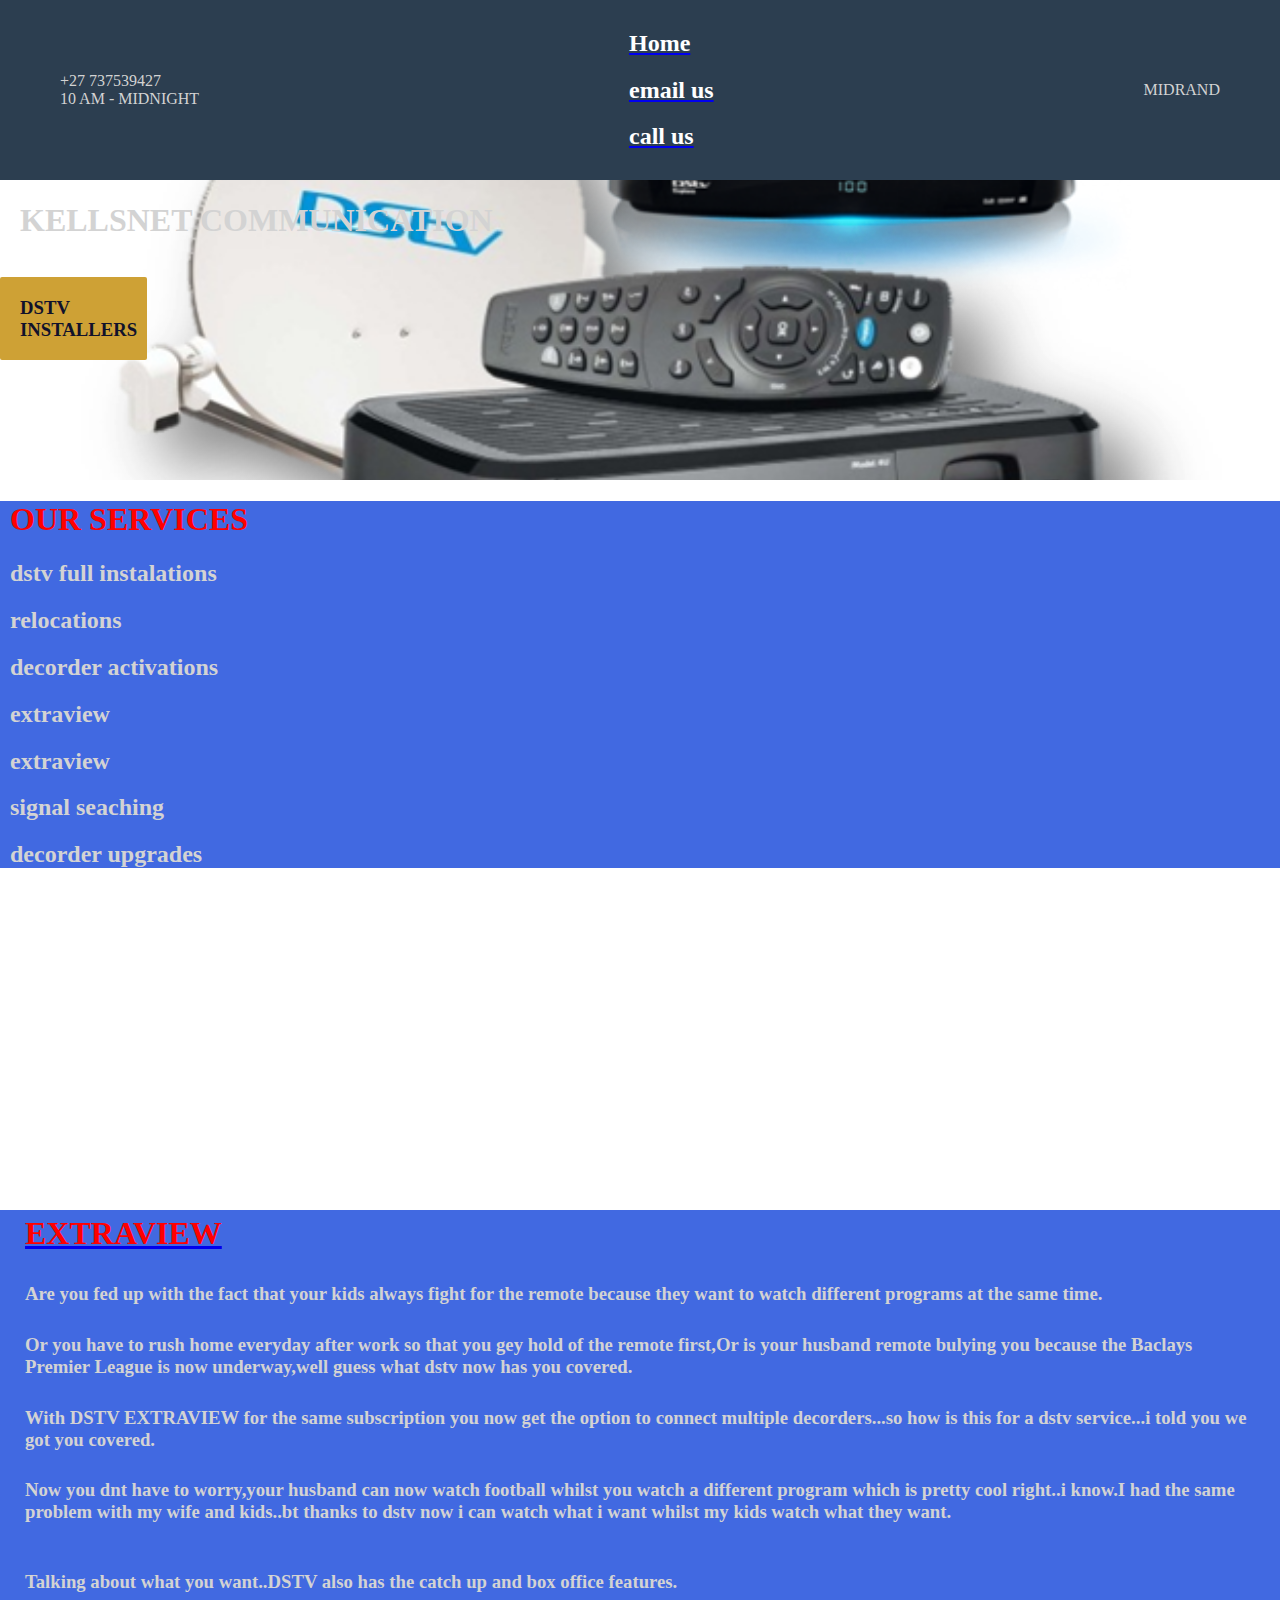
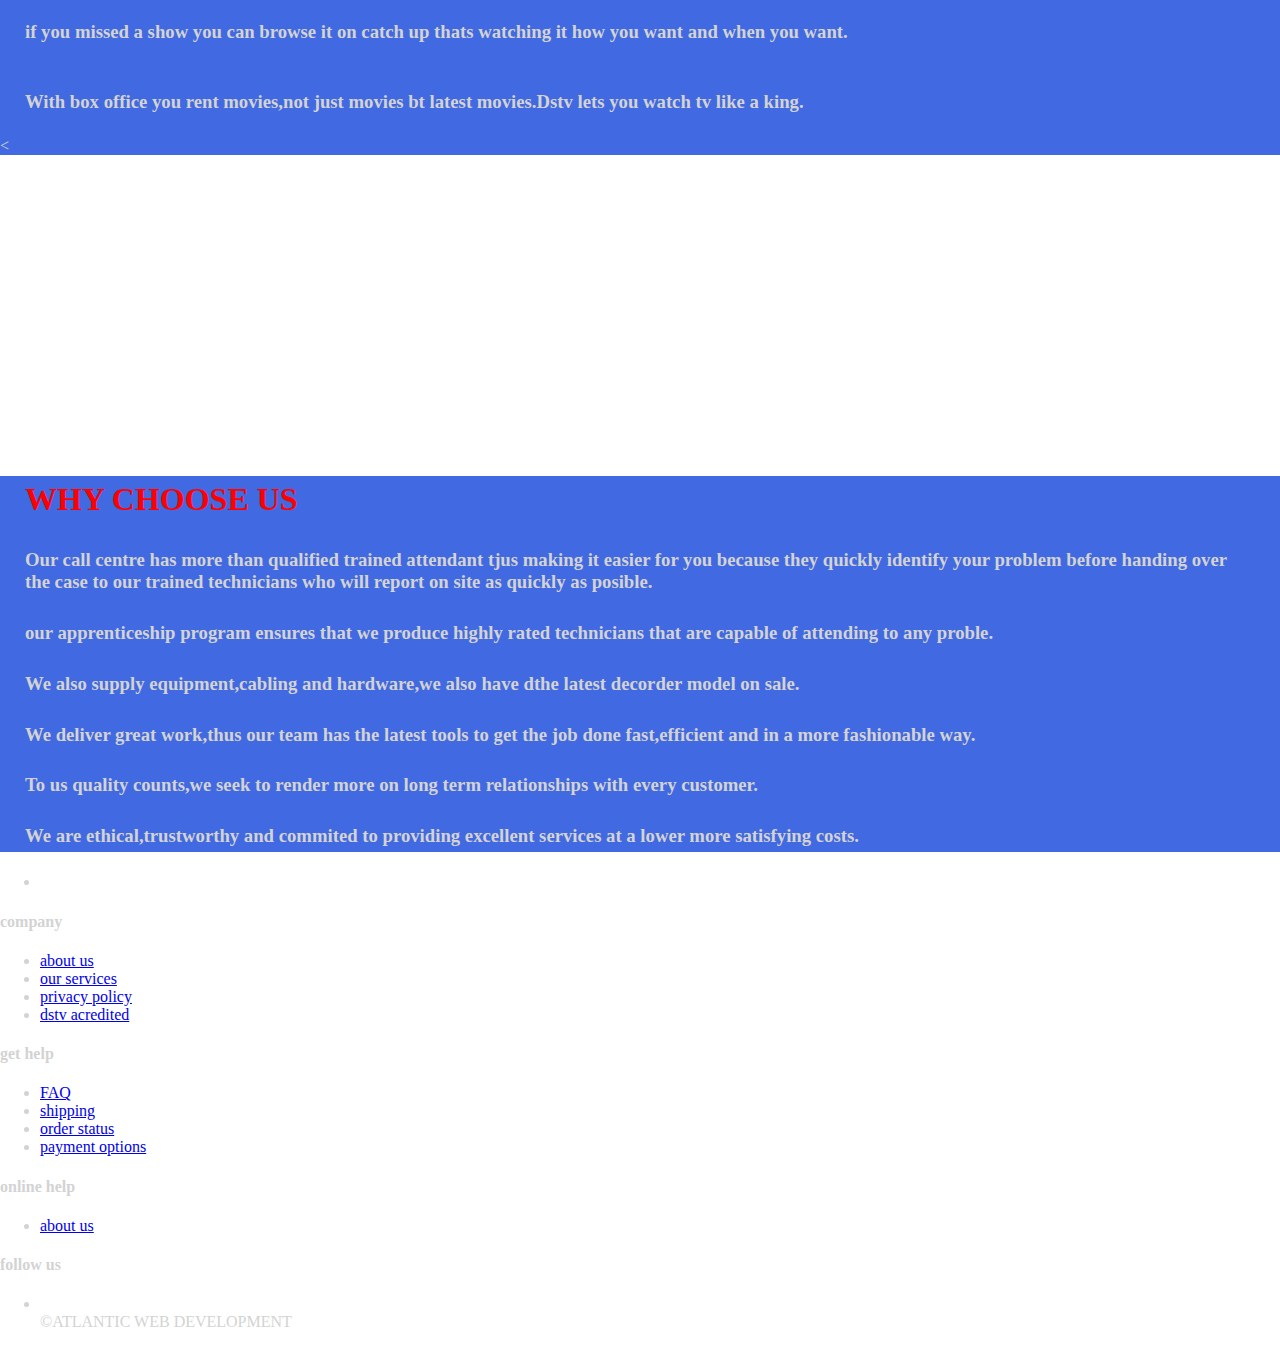
<file: index.html>
<!DOCTYPE html>
<html>
<head>
	<meta charset="utf-8">
	<title class="but">kellsnet communication</title>
	<meta name="viewport" content="width=device-width">
	<link rel="stylesheet" href="styles.css">
</head>
<body>

  <div class="navigation-wrapper">

    <div class="left-colunm">
    	<i class="fas fa-phone-volume"></i>

  <div class="adress-wrapper">
  	
  	+27 737539427 <br>
  	10 AM - MIDNIGHT
  </div>
   </div>
   

   <div>
	<div class="nav-link1"><a href="index.html"><h2>Home</h2></a></div>
	<div class="nav-link2"><a href="mailto:kellsnetdstv@gmail.com"><h2>email us</h2></a></div>
	
	<div class="nav-link4"><a href="tel:+27737539427"><h2>call us</h2></a></div>
   </div>

   <div class="contact-wrappers">
   	
   	MIDRAND
   </div>
</div>

   <div class="hero-section">
    	<div class="top-heading">
   		   <h1>KELLSNET COMMUNICATION</h1>
   		
    	</div>
       <div class="bottom-heading">
   		<h3>DSTV INSTALLERS</h3>

   </div>
</div>

<div class="features-section">
	<div class="colunm-wrapper">
		
			<div class="why"><p><h1> OUR SERVICES</h1></p></div>
      <p><h2>dstv full instalations</h2></p>
      <p><h2>relocations</h3></p>
      <p><h2>decorder activations</h2></p>
      <p><h2>extraview</h2></p>
       <p><h2>extraview</h2></p>
       <p><h2>signal seaching</h2></p>
       <p><h2>decorder upgrades</h2></p>
		</div>
		


</div>

<div class="hero-section2">
	<div class="top-heading2"></div>
	
</div>


 <div class="colunm-section2">
 	<div class="colunm-heading2">

 		<a href="extraview.html"><p><h1>EXTRAVIEW</h1></p></a>
 		<p><h3>Are you fed up with the fact that your kids always fight for the remote because they want to watch different programs at the same time.</h3></p>
 			<p><h3>Or you have to rush home everyday after work so that you gey hold of the remote first,Or is your husband remote bulying you because the  Baclays Premier League is now underway,well guess what dstv now has you covered.</h3></p>

 			<p><h3>With DSTV EXTRAVIEW for the same subscription you now get the option to connect multiple decorders...so how is this for a dstv service...i told you we got you covered.</h2></p>
 				<p><h3>Now you dnt have to worry,your husband can now watch football whilst you watch a different program which is pretty cool right..i know.I had the same problem with my wife and kids..bt thanks to dstv now i can watch what i want whilst my kids watch what they want.
	   <p><h3>Talking about what you want..DSTV also has the catch up and box office features.</h3></p>
	   <p><h3>if you missed a show you can browse it on catch up thats watching it how you want and when you want.
	 <p><h3>With box office you rent movies,not just movies bt latest movies.Dstv lets you watch tv like a king.</h3></p>
 		<

		
	</div>	
	</div>	

	  <div class="hero-section3">
	<div class="top-heading3"></div>
	
  </div>
   </div>

   <div class="hero-colunm3">
   	<p><h1>WHY CHOOSE US</h1></p>
   	<p><h3>Our call centre has more than qualified trained attendant tjus making it easier for you because they quickly identify your problem before handing over the case to our trained technicians who will report on site as quickly as posible.</h3></p>
   	<p><h3>our apprenticeship program ensures that we produce highly rated technicians that are capable of attending to any proble.</h3></p>
   	<p><h3>We also supply equipment,cabling and hardware,we also have dthe latest decorder model on sale.</h3></p>
   	<p><h3>We deliver great work,thus our team has the latest tools to get the job done fast,efficient and in a more fashionable way.</h3></p>
   	<p><h3>To us quality counts,we seek to render more on long term relationships with every customer.</h3></p>
   	<p><h3>We are ethical,trustworthy and commited to providing excellent services at a lower more satisfying costs.</h3></p>

   	
   </div>
   <footer class="footer">
		<div class="container">
			<div class="row">
				<div class="footer-col">
					<h4></h4>
					<ul>
						
					<li><a href="#"></a></li>
					</ul>
				</div>
				<div class="footer-col">
					<h4>company</h4>
					<ul>
						
					<li><a href="#">about us</a></li>
					<li><a href="#">our services</a></li>
					<li><a href="#">privacy policy</a></li>
					<li><a href="#">dstv acredited</a></li>
					</ul>
				</div>
			<div class="footer-col">
					<h4>get help</h4>
					<ul>
						
					<li><a href="#">FAQ</a></li>
					<li><a href="#">shipping</a></li>
					<li><a href="#">order status</a></li>
					<li><a href="#">payment options</a></li>
					</ul>
				</div>
				<div class="footer-col">
					<h4>online help</h4>
					<ul>
						
					
					<li><a href="#">about us</a></li>
					

					</ul>
				</div>
				<div class="footer-col">
					<h4>follow us</h4>
					<div class="social-links">
					<ul>
						
					<li><a href="#"></a></li>
					&copyATLANTIC WEB DEVELOPMENT


					</ul>
				</div>

			</div>
		</div>
	</footer>


</body>
</html>
</file>
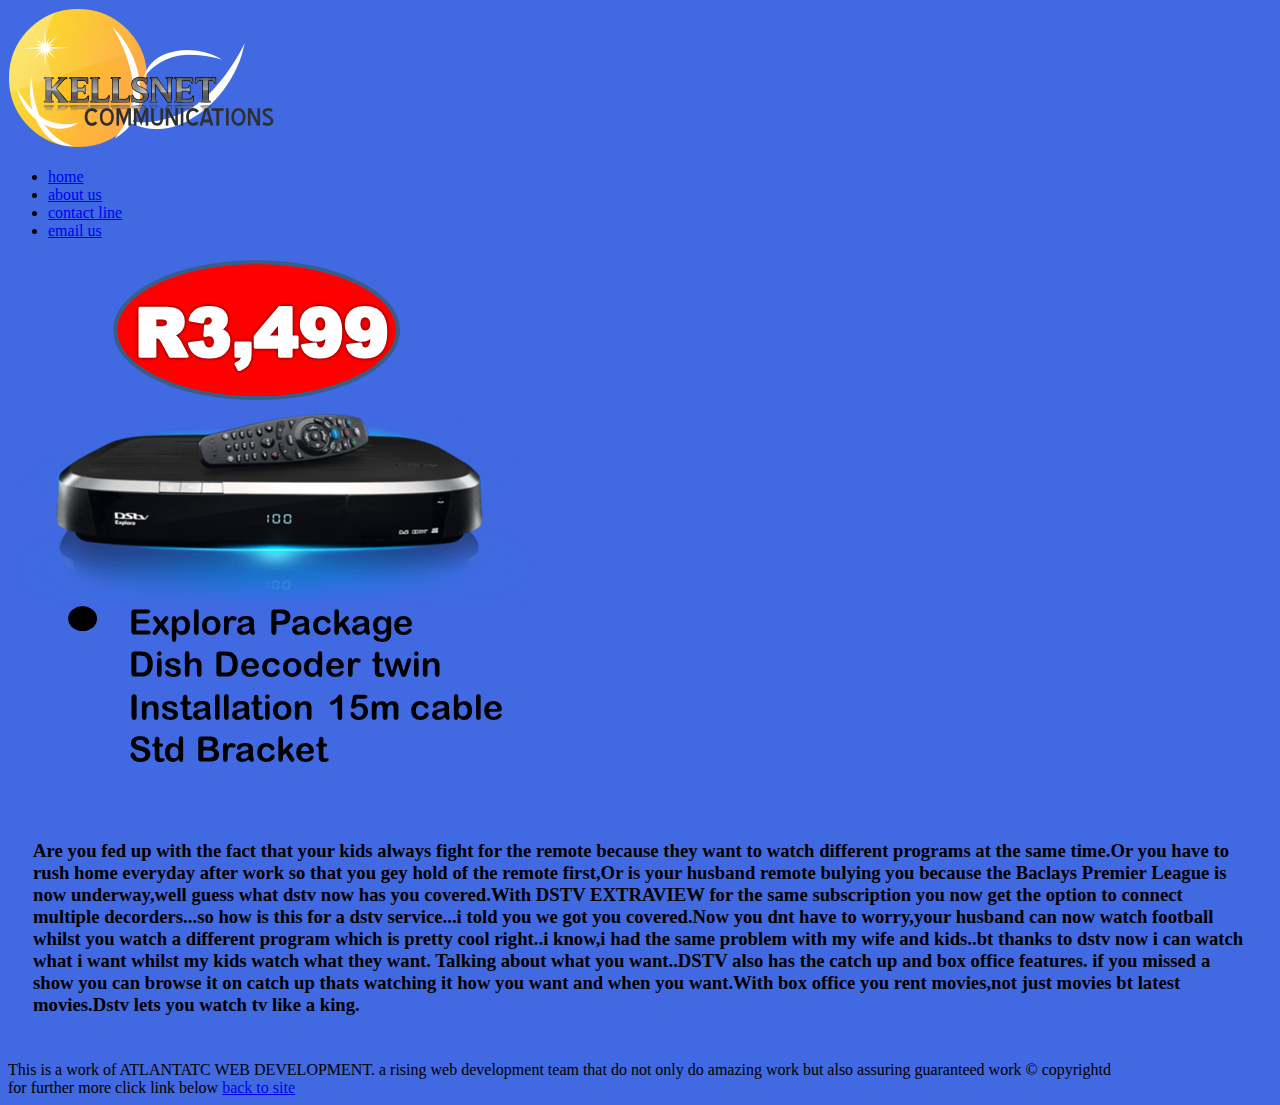
<file: extraview.html>
<!DOCTYPE html>
<html>
<head>
	<meta charset="utf-8">
	<title>extraview</title>
	<style>

   body{
   	background-color: royalblue;
   }
	

	}
	.logo{
		width: 200%;
		cursor: pointer;

	}

	}
     .navbar ul li{
	
      list-style: none;
	display: inline-block;
	margin: 0 20px;
	position: relative;

     }
     }

.navbar ul li:hover::after{
	width: 100%;}


		
		p { color: grey;font-size: 20px;width: 500px; }
		h1 {color: green;font-size: 36px;text-align: center;}
		.blue {color: blue;}
		h3{
			padding: 25px 25px;
		}
		
	</style>
</head>
<body>
   <div class="banner">
		<div class="navbar">
	
	<img src="KELLSNET LOGO 2.png" class="logo">
	<ul>
		<li><a href="index.html">home</a></li>
		<li><a href="about us.html">about us</a></li>
		<li><a href="tel:+27737539427">contact line</a></li>
		<li><a href="mailto:kellsnetdstv@gmail.com">email us</a></li>
		
	</ul>
</div>
</div>



	
	<p>
	   <img src="kisspng-dstv-installations-satellite-television-multichoic-5b333d8edb3704.2664886715300847508979.png" >
	   <h3>Are you fed up with the fact that your kids always fight for the remote because they want to watch different programs at the same time.Or you have to rush home everyday after work so that you gey hold of the remote first,Or is your husband remote bulying you because the  Baclays Premier League is now underway,well guess what dstv now has you covered.With DSTV EXTRAVIEW for the same subscription you now get the option to connect multiple decorders...so how is this for a dstv service...i told you we got you covered.Now you dnt have to worry,your husband can now watch football whilst you watch a different program which is pretty cool right..i know,i had the same problem with my wife and kids..bt thanks to dstv now i can watch what i want whilst my kids watch what they want.
	   Talking about what you want..DSTV also has the catch up and box office features.
	   if you missed a show you can browse it on catch up thats watching it how you want and when you want.With box office you rent movies,not just movies bt latest movies.Dstv lets you watch tv like a king.</h3>



	</p>
	This is a work of ATLANTATC WEB DEVELOPMENT.
	   a rising web development team that do not only do amazing work but also assuring guaranteed work

     &copy copyrightd

      <section>for further more click link below 
      	      <a href="index.html" titlelink quedxie de pres>back to site</a>
      </section>


</body>
</file>
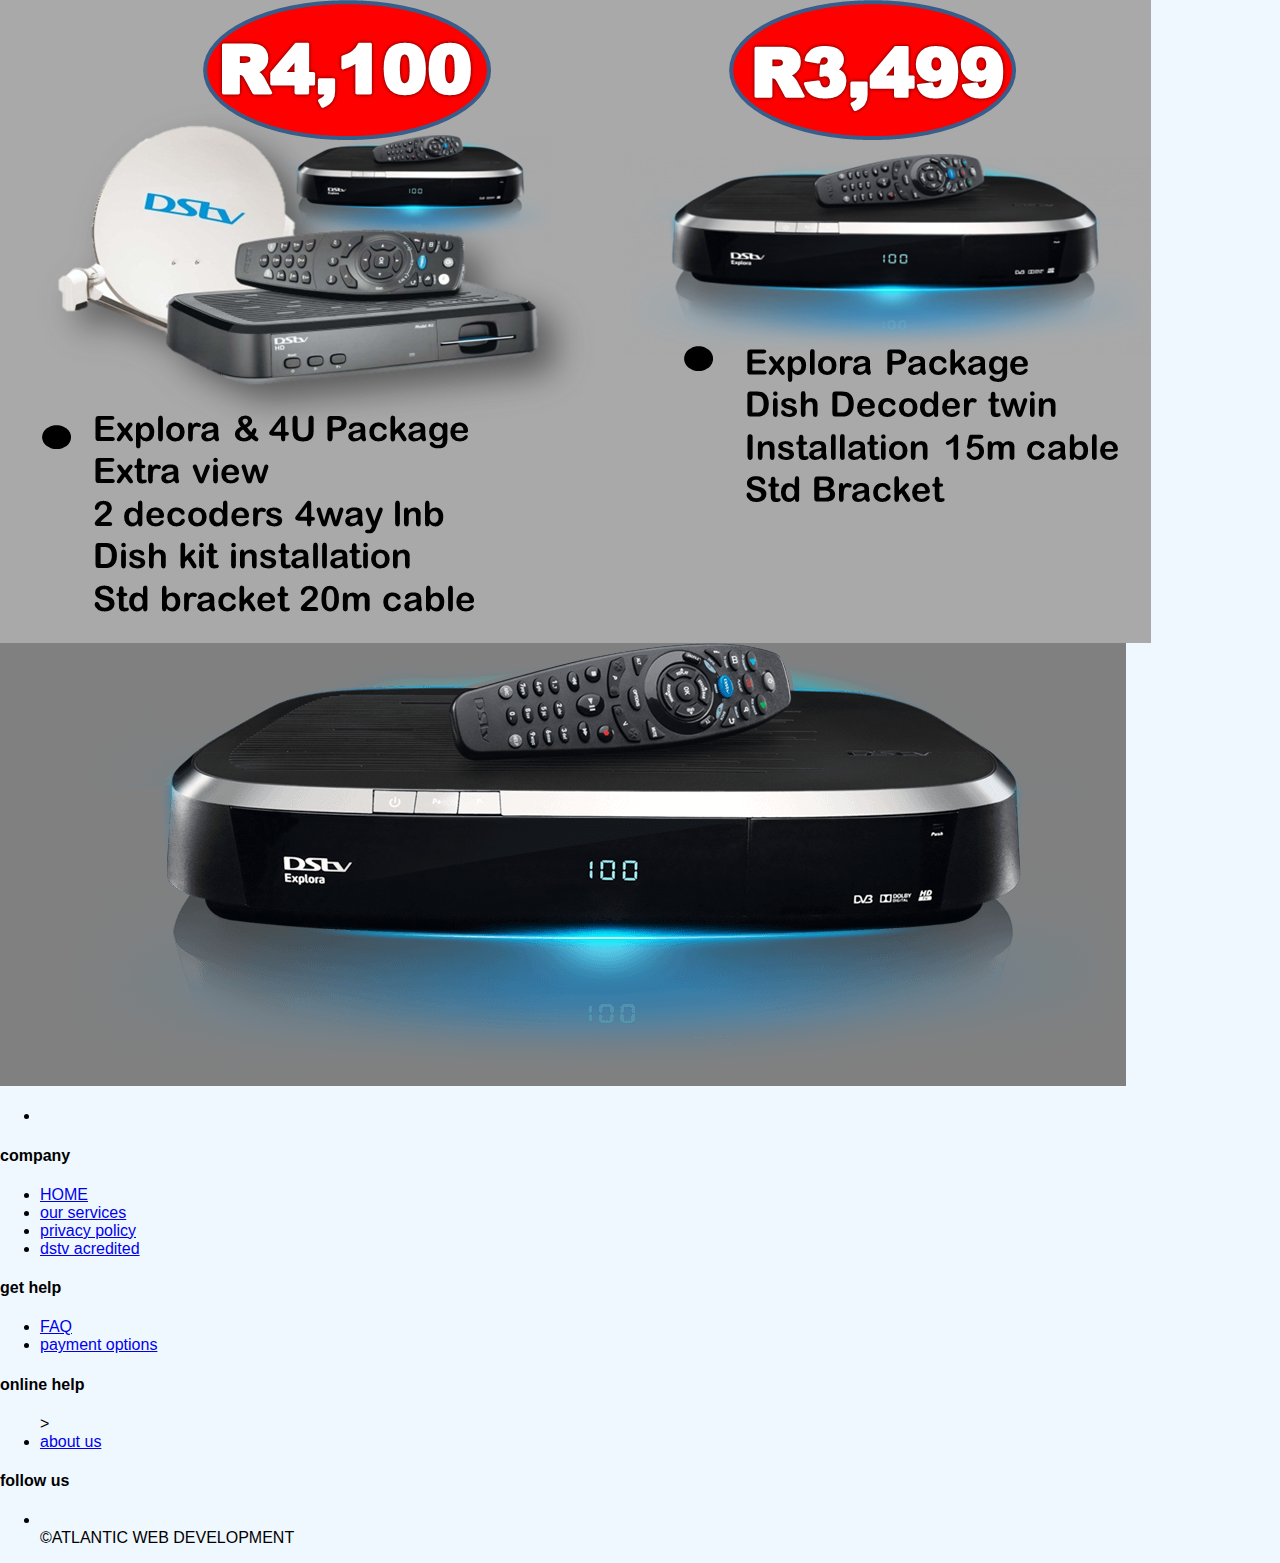
<file: services.html>
<!DOCTYPE html>
<html>
<head>
	<meta charset="utf-8">
	<title>services</title>
	<link rel="stylesheet" href="sheets.css">
</head>
<body>

	

   
	<div class="banner">
		<div>
			<img src="kisspng-dstv-television-antenna-low-noise-block-downconver-5b333d5cec72f3.2136142915300847009685.png">
		</div>

		
		<div>
			<img src="kisspng-dstv-installations-satellite-television-multichoic-5b333d8edb3704.2664886715300847508979.png">
		</div>

		
		</div>



	  <div class="banner-2">
	  	
	 
	      <div>
			<img src="favpng_new-multichoice-tanzania-dstv-new-multichoice-tanzania-dstv-television-binary-decoder.png">
		 </div>

		 </div>
     

     <footer class="footer">
		<div class="container">
			<div class="row">
				<div class="footer-col">
					<h4></h4>
					<ul>
						
					<li><a href="#"></a></li>
					</ul>
				</div>
				<div class="footer-col">
					<h4>company</h4>
					<ul>
						
					<li><a href="index.html">HOME</a></li>
					<li><a href="services.html">our services</a></li>
					<li><a href="#">privacy policy</a></li>
					<li><a href="#">dstv acredited</a></li>
					</ul>
				</div>
			<div class="footer-col">
					<h4>get help</h4>
					<ul>
						
					<li><a href="#">FAQ</a></li>
					
					
					<li><a href="#">payment options</a></li>
					</ul>
				</div>
				<div class="footer-col">
					<h4>online help</h4>
					<ul>
						
					>
					<li><a href="#">about us</a></li>

					</ul>
				</div>
				<div class="footer-col">
					<h4>follow us</h4>
					<div class="social-links">
					<ul>
						
					<li><a href="#"></a></li>
					&copyATLANTIC WEB DEVELOPMENT


					</ul>
				</div>

			</div>
		</div>
	</footer>
	
</body>
</html>
</file>
<file: styles.css>
body{
	padding: 0px;
	margin: 0px;
}
.but{
	color: red;
}


div{
	color: lightgray;
}
.nav-link1 h2{
	color: white;
	te
}
.nav-link2 h2{
	color: white;
}
.nav-link3 h2{
	color: white;
}
.nav-link4 h2{
	color: white;
}
.contact-wrapper{
	color: royalblue;
}
.but{
	color: red;
}

.navigation-wrapper{
	height: 80px;
	background-color: #2c3e50;
	color: #cbcbcbs;
	display: flex;
	justify-content: space-between;
	align-items: center;
	padding:50px 60px;
}
.features-section h2{
	padding: 0px 10px;
}
.why h1{
	padding: 0px 10px;
	color: red;
}
.left-colunm{
	display: flex;
	align-items: center;

}
.hero-section{
	background-image: url(kisspng-dstv-television-antenna-low-noise-block-downconver-5b333d5cec72f3.2136142915300847009685.png);
	padding: 0px;
	height: 300px;
	background-attachment: fixed;
	background-position: center;
	background-repeat: no-repeat;
	background-size: cover;
	width: 100%;



}
.hero-section > .top-heading{
	padding: 1px 20px;
	
	color: cbcbcb;
	width: auto;
	border-radius: 2px;

}



.hero-section > .bottom-heading{
	background-color: #cea135;
	color: #11122b;
	padding: 1px 20px;
	margin-top: 15px;
	width: 107px;
	border-radius: 2px;

}
.features-section{
	background-color:royalblue;

	
}
.features-section2 > .colunm-wrapper h3{
	padding: 20px 5px;
}




.hero-section2{
	background-image: url(kisspng-supersport-high-definition-television-television-c-5af0f844b819c8.0503981915257416367541.png);
	padding: 0px;
	height: 300px;
	background-attachment: fixed;
	background-position: center;
	background-repeat: no-repeat;
	background-size: cover;
	width: 100%;
}

.colunm-section2{
	background-color: royalblue;
	
}
.colunm-section2 h3{
	padding: 5px 25px;




}
.colunm-section2 h1{
	padding: 5px 25px;
	color: red;
}



.hero-section3{
	background-image: url(kisspng-exeter-television-antenna-dstv-pay-television-satellite-dish-5b317cf69918e4.1400190415299699106271.png);
	padding: 0px;
	height: 300px;
	background-attachment: fixed;
	background-position: center;
	background-size: cover;
	background-repeat: no-repeat;
	width: 100%;
}
.hero-colunm3{
	background-color: royalblue;

}
.hero-colunm3 h1 {
	color: red;
	padding: 5px 25px;
	text-underline-position: under;
}
.hero-colunm3 h3{ 
	padding: 5px 25px;

}
</file>
<file: sheets.css>
body{
	background-color: aliceblue;
	font-family: sans-serif;
	padding: 0;
	margin: 0;

}

.banner{
	display: flex;
	height: fit-content;
	width: fit-content;%;
	background-color: darkgrey;

}
.banner-2{
	display: flex;
	background-color: grey;
	height: fit-content;
	width: fit-content;
	padding-left: 70px;


}
</file>
